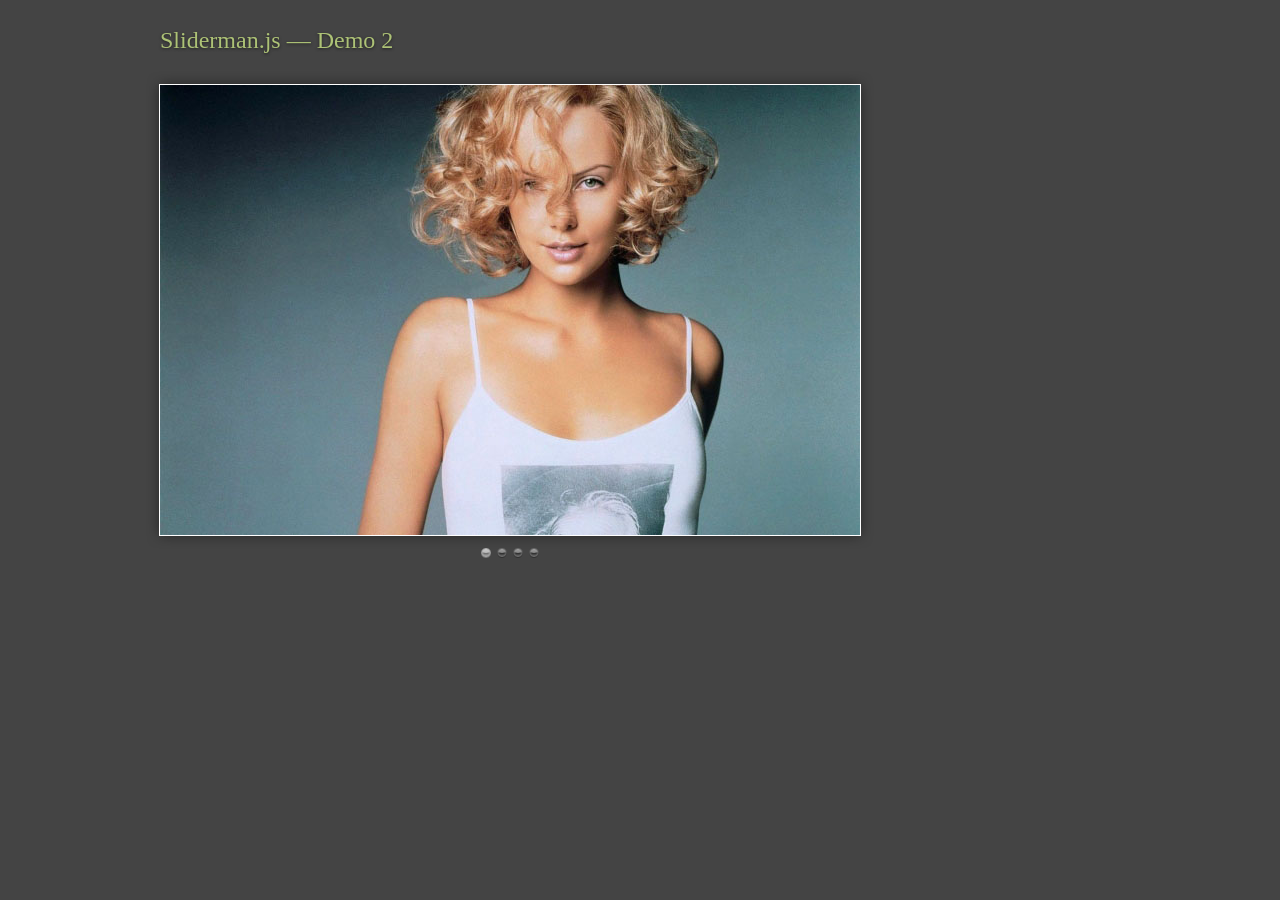
<file: demo_2/index.html>
<!DOCTYPE html PUBLIC "-//W3C//DTD XHTML 1.0 Transitional//EN" "http://www.w3.org/TR/xhtml1/DTD/xhtml1-transitional.dtd">
<html xmlns="http://www.w3.org/1999/xhtml">
<head>
	<title>Sliderman.js - Examples - Created by Devtrix.net</title>
	<meta http-equiv="content-type" content="text/html; charset=utf-8" />
	<meta http-equiv="imagetoolbar" content="no" />
	<meta name="keywords" content="slideman, sliderman.js, javascript slider, jquery, slideshow, effects" />
	<meta name="description" content="Sliderman.js - will do all the sliding for you :)" />
	<style type="text/css">
		* { margin: 0; outline: none; }
		body { background-color: #444444; }
		.c { clear: both; }
		#wrapper { margin: 0 auto; padding: 0 40px 60px 40px; width: 960px; }
		h2 { padding: 20px 0 10px 0; font-size: 24px; line-height: 40px; font-weight: normal; color: #adc276; text-shadow: 0 1px 3px #222222; }
	</style>

	<!-- sliderman.js -->
	<script type="text/javascript" src="js/sliderman.1.3.8.js"></script>
	<link rel="stylesheet" type="text/css" href="css/sliderman.css" />
	<!-- /sliderman.js -->
</div>
<body>
	<div id="wrapper">

		<div id="examples_outer">
			<h2>Sliderman.js &mdash; Demo 2</h2>

			<div id="slider_container_2">

				<div id="SliderName_2" class="SliderName_2">
					<img src="img/1.jpg" width="700" height="450" alt="Demo2 first" title="Demo2 first" usemap="#img1map" />
					<map name="img1map">
						<area href="#img1map-area1" shape="rect" coords="100,100,200,200" />
						<area href="#img1map-area2" shape="rect" coords="300,100,400,200" />
					</map>
					<div class="SliderName_2Description">Featured model: <strong>Charlize Theron</strong></div>
					<img src="img/2.jpg" width="700" height="450" alt="Demo2 second" title="Demo2 second" />
					<div class="SliderName_2Description">Featured model: <strong>Charlize Theron</strong></div>
					<img src="img/3.jpg" width="700" height="450" alt="Demo2 third" title="Demo2 third" />
					<div class="SliderName_2Description">Featured model: <strong>Charlize Theron</strong></div>
					<img src="img/4.jpg" width="700" height="450" alt="Demo2 fourth" title="Demo2 fourth" />
					<div class="SliderName_2Description">Featured model: <strong>Charlize Theron</strong></div>
				</div>
				<div class="c"></div>
				<div id="SliderNameNavigation_2"></div>
				<div class="c"></div>

				<script type="text/javascript">
					effectsDemo2 = 'rain,stairs,fade';
					var demoSlider_2 = Sliderman.slider({container: 'SliderName_2', width: 700, height: 450, effects: effectsDemo2,
						display: {
							autoplay: 3000,
							loading: {background: '#000000', opacity: 0.5, image: 'img/loading.gif'},
							buttons: {hide: true, opacity: 1, prev: {className: 'SliderNamePrev_2', label: ''}, next: {className: 'SliderNameNext_2', label: ''}},
							description: {hide: true, background: '#000000', opacity: 0.4, height: 50, position: 'bottom'},
							navigation: {container: 'SliderNameNavigation_2', label: '<img src="img/clear.gif" />'}
						}
					});
				</script>

				<div class="c"></div>
			</div>
			<div class="c"></div>
		</div>

		<div class="c"></div>
	</div>
</body>
</html>
</file>
<file: demo_2/css/sliderman.css>
#slider_container_2 { float: left; margin: 0 0 0 -15px; padding: 15px; width: 700px; background: url(../img/bg.png) no-repeat 0 0; }

.SliderName_2 {
	float: left;
	width: 700px;
	height: 450px;
	overflow: hidden;
}

.SliderNamePrev_2 {
	background: url(../img/left.png) no-repeat left center;
	width: 50px;
	height: 450px;
	display: block;
	position: absolute;
	top: 0;
	left: 0;
	text-decoration: none;
}

.SliderNameNext_2 {
	background: url(../img/right.png) no-repeat right center;
	width: 50px;
	height: 450px;
	display: block;
	position: absolute;
	top: 0;
	right: 0;
	text-decoration: none;
}

.SliderName_2Description {
	padding: 10px;
	font-family: Tahoma,Arial,Helvetica;
	font-size: 14px;
	line-height: 30px;
	letter-spacing: 1px;
	text-align: center;
	color: #ffffff;
	text-shadow: 0 1px 3px #000000;
}

#SliderNameNavigation_2 { margin: 0; padding: 10px 0 0 0; height: 16px; text-align: center; overflow-y: hidden; }

#SliderNameNavigation_2 a:link, #SliderNameNavigation_2 a:active, #SliderNameNavigation_2 a:visited, #SliderNameNavigation_2 a:hover{
	margin: 0;
	padding: 0;
	font-size: 0;
	line-height: 0;
	text-decoration: none;
}

#SliderNameNavigation_2 a img
{
	border: none;
	width: 16px;
	height: 16px;
	background: url(../img/bullet.png) no-repeat center center;
}

#SliderNameNavigation_2 a.active img
{
	background: url(../img/bullet_active.png) no-repeat center center;
}
</file>
